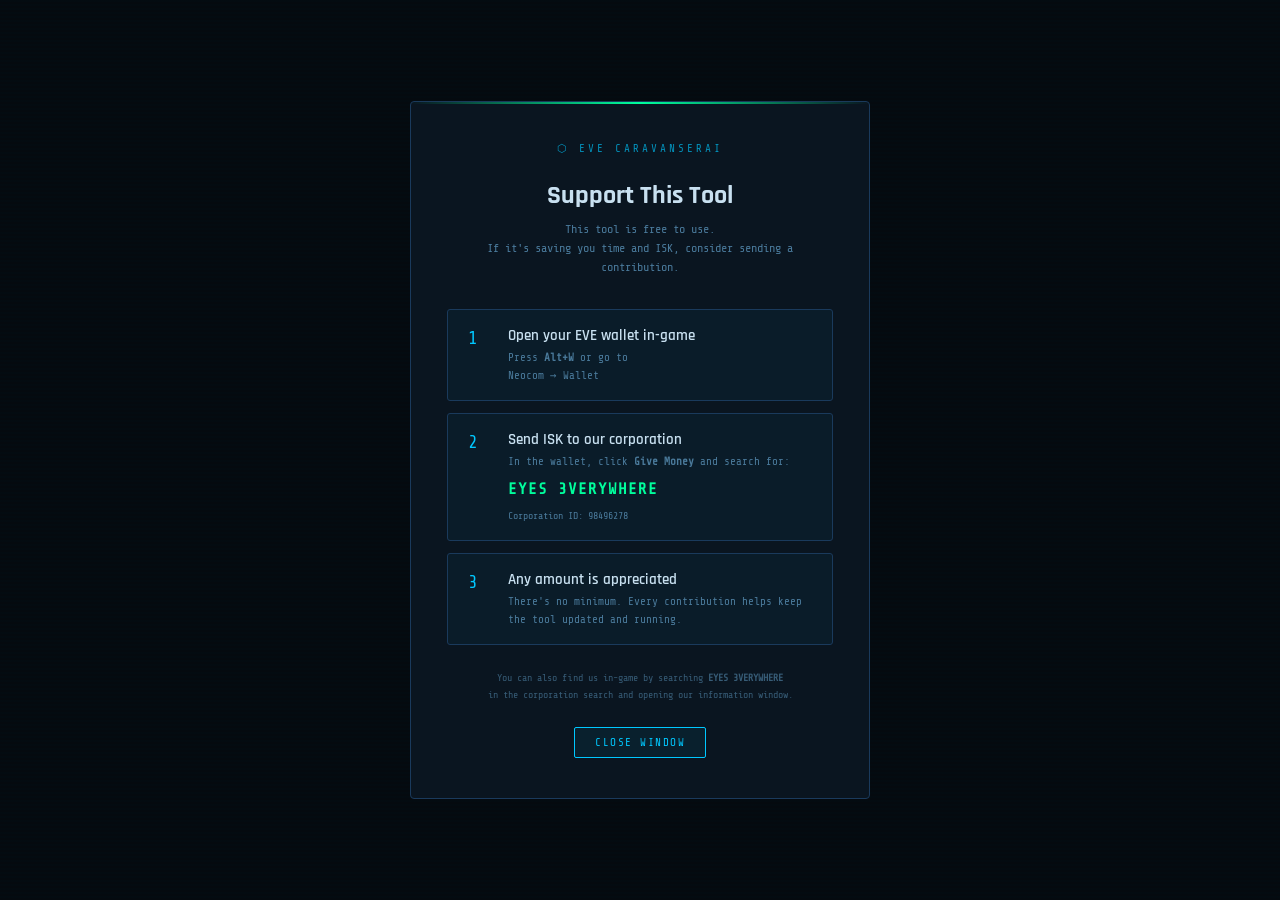
<file: templates/donate.html>
<!DOCTYPE html>
<html lang="en">
<head>
<meta charset="UTF-8">
<title>Support EVE Caravanserai</title>
<link rel="preconnect" href="https://fonts.googleapis.com">
<link href="https://fonts.googleapis.com/css2?family=Share+Tech+Mono&family=Rajdhani:wght@400;600;700&display=swap" rel="stylesheet">
<style>
  :root {
    --bg:      #050a0f;
    --bg2:     #0a1520;
    --border:  #1a3a5c;
    --accent:  #00c8ff;
    --accent3: #00ff9d;
    --text:    #c8e0f0;
    --dim:     #4a7a9b;
    --mono:    'Share Tech Mono', monospace;
    --sans:    'Rajdhani', sans-serif;
  }
  * { box-sizing: border-box; margin: 0; padding: 0; }
  body {
    background: var(--bg);
    color: var(--text);
    font-family: var(--sans);
    min-height: 100vh;
    display: flex;
    align-items: center;
    justify-content: center;
    padding: 24px;
  }
  body::before {
    content: '';
    position: fixed; inset: 0;
    background: repeating-linear-gradient(
      0deg, transparent, transparent 2px,
      rgba(0,200,255,0.012) 2px, rgba(0,200,255,0.012) 4px
    );
    pointer-events: none;
  }
  .card {
    max-width: 460px;
    width: 100%;
    background: var(--bg2);
    border: 1px solid var(--border);
    border-radius: 4px;
    padding: 40px 36px;
    text-align: center;
    position: relative;
  }
  .card::before {
    content: '';
    position: absolute; top: 0; left: 0; right: 0;
    height: 2px;
    background: linear-gradient(90deg, transparent, var(--accent3), transparent);
  }
  .logo {
    font-family: var(--mono);
    font-size: 11px;
    color: var(--accent);
    letter-spacing: 3px;
    text-transform: uppercase;
    margin-bottom: 24px;
    opacity: 0.7;
  }
  h1 {
    font-size: 26px;
    font-weight: 700;
    color: var(--text);
    margin-bottom: 8px;
  }
  .subtitle {
    font-family: var(--mono);
    font-size: 12px;
    color: var(--dim);
    margin-bottom: 32px;
    line-height: 1.6;
  }
  .step {
    background: rgba(0,200,255,0.04);
    border: 1px solid var(--border);
    border-radius: 3px;
    padding: 16px 20px;
    margin-bottom: 12px;
    text-align: left;
    display: flex;
    gap: 16px;
    align-items: flex-start;
  }
  .step-num {
    font-family: var(--mono);
    font-size: 18px;
    color: var(--accent);
    min-width: 24px;
    line-height: 1.4;
  }
  .step-body { flex: 1; }
  .step-title {
    font-weight: 600;
    font-size: 15px;
    color: var(--text);
    margin-bottom: 4px;
  }
  .step-desc {
    font-family: var(--mono);
    font-size: 11px;
    color: var(--dim);
    line-height: 1.6;
  }
  .corp-name {
    color: var(--accent3);
    font-size: 16px;
    font-weight: 700;
    letter-spacing: 1px;
    display: block;
    margin: 6px 0 4px;
  }
  .corp-id {
    color: var(--dim);
    font-size: 10px;
  }
  .note {
    font-family: var(--mono);
    font-size: 10px;
    color: var(--dim);
    margin-top: 24px;
    line-height: 1.7;
    opacity: 0.7;
  }
  .close-btn {
    display: inline-block;
    margin-top: 24px;
    padding: 8px 20px;
    border: 1px solid var(--accent);
    color: var(--accent);
    font-family: var(--mono);
    font-size: 11px;
    letter-spacing: 1.5px;
    text-transform: uppercase;
    cursor: pointer;
    border-radius: 2px;
    background: rgba(0,200,255,0.06);
    transition: all 0.2s;
    text-decoration: none;
  }
  .close-btn:hover {
    background: rgba(0,200,255,0.18);
    box-shadow: 0 0 14px rgba(0,200,255,0.3);
  }
</style>
</head>
<body>
<div class="card">
  <div class="logo">⬡ EVE Caravanserai</div>
  <h1>Support This Tool</h1>
  <p class="subtitle">
    This tool is free to use.<br>
    If it's saving you time and ISK, consider sending a contribution.
  </p>

  <div class="step">
    <div class="step-num">1</div>
    <div class="step-body">
      <div class="step-title">Open your EVE wallet in-game</div>
      <div class="step-desc">Press <strong>Alt+W</strong> or go to<br>Neocom → Wallet</div>
    </div>
  </div>

  <div class="step">
    <div class="step-num">2</div>
    <div class="step-body">
      <div class="step-title">Send ISK to our corporation</div>
      <div class="step-desc">
        In the wallet, click <strong>Give Money</strong> and search for:
        <span class="corp-name">EYES 3VERYWHERE</span>
        <span class="corp-id">Corporation ID: 98496278</span>
      </div>
    </div>
  </div>

  <div class="step">
    <div class="step-num">3</div>
    <div class="step-body">
      <div class="step-title">Any amount is appreciated</div>
      <div class="step-desc">
        There's no minimum. Every contribution helps keep the tool updated and running.
      </div>
    </div>
  </div>

  <p class="note">
    You can also find us in-game by searching <strong>EYES 3VERYWHERE</strong><br>
    in the corporation search and opening our information window.
  </p>

  <a href="javascript:window.close()" class="close-btn">Close Window</a>
</div>
</body>
</html>
</file>
